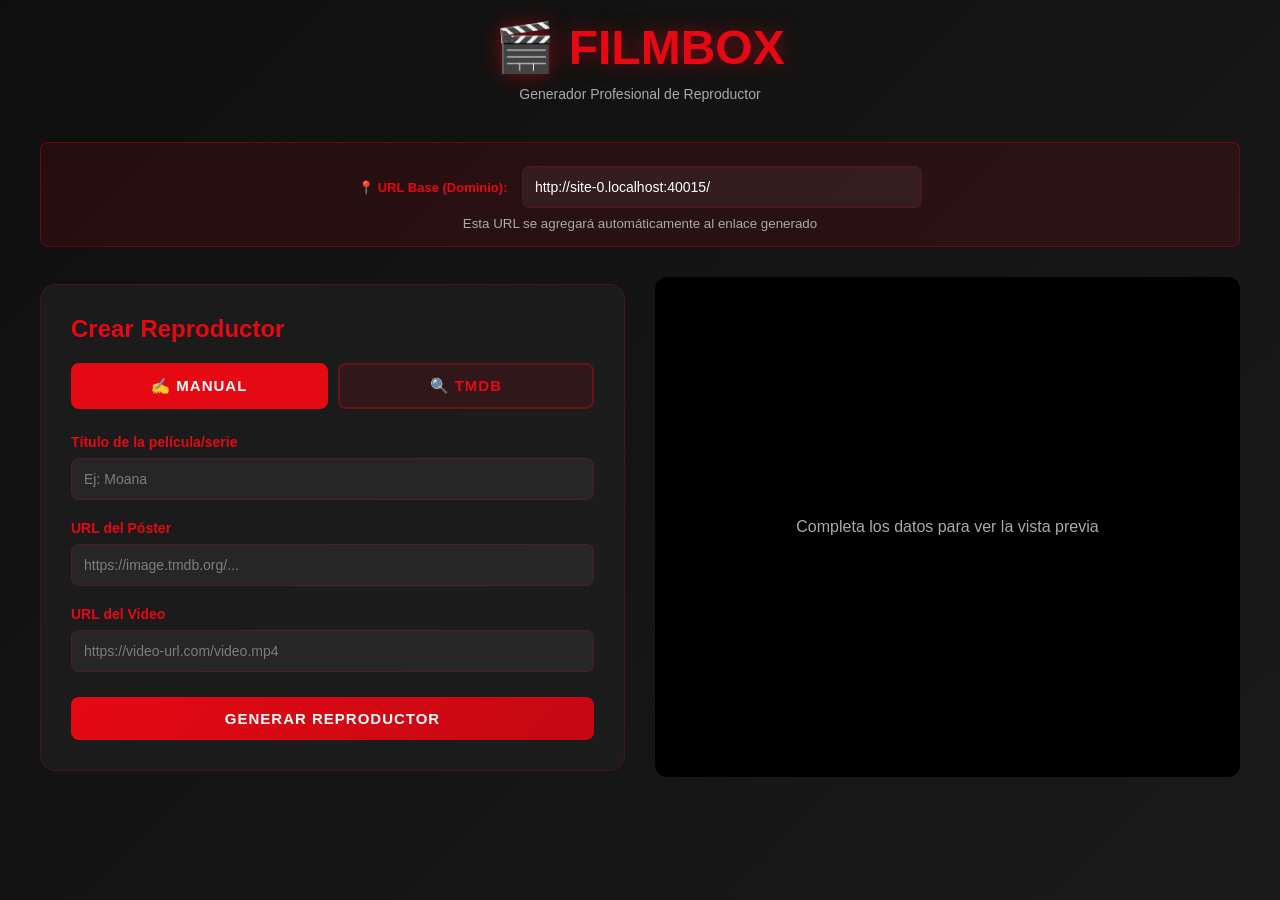
<file: index.html>
<!DOCTYPE html>
<html lang="es">
<head>
    <meta charset="UTF-8">
    <meta name="viewport" content="width=device-width, initial-scale=1.0">
    <title>FILMBOX - Generador de Reproductor</title>
    <style>
        * {
            margin: 0;
            padding: 0;
            box-sizing: border-box;
        }

        body {
            font-family: 'Segoe UI', Tahoma, Geneva, Verdana, sans-serif;
            background: linear-gradient(135deg, #0f0f0f 0%, #1a1a1a 100%);
            color: #fff;
            min-height: 100vh;
            padding: 20px;
        }

        .container {
            max-width: 1200px;
            margin: 0 auto;
        }

        header {
            text-align: center;
            margin-bottom: 40px;
        }

        .logo {
            font-size: 48px;
            font-weight: bold;
            color: #e50914;
            text-shadow: 0 0 20px rgba(229, 9, 20, 0.5);
            margin-bottom: 10px;
        }

        .subtitle {
            color: #aaa;
            font-size: 14px;
        }

        .domain-config {
            background: rgba(229, 9, 20, 0.1);
            border: 1px solid rgba(229, 9, 20, 0.3);
            border-radius: 8px;
            padding: 15px;
            margin-bottom: 30px;
            text-align: center;
        }

        .domain-config label {
            color: #e50914;
            font-weight: 600;
            font-size: 13px;
            display: inline-block;
            margin-right: 10px;
        }

        .domain-config input {
            width: 100%;
            max-width: 400px;
            padding: 10px;
            background: rgba(255, 255, 255, 0.05);
            border: 1px solid rgba(229, 9, 20, 0.2);
            border-radius: 6px;
            color: #fff;
            font-size: 13px;
            margin-top: 8px;
        }

        .domain-config input:focus {
            outline: none;
            background: rgba(229, 9, 20, 0.1);
            border-color: #e50914;
            box-shadow: 0 0 10px rgba(229, 9, 20, 0.2);
        }

        .domain-config input::placeholder {
            color: rgba(255, 255, 255, 0.4);
        }

        .main-content {
            display: grid;
            grid-template-columns: 1fr 1fr;
            gap: 30px;
            align-items: center;
        }

        .panel {
            background: rgba(30, 30, 30, 0.8);
            border: 1px solid rgba(229, 9, 20, 0.2);
            border-radius: 15px;
            padding: 30px;
            backdrop-filter: blur(10px);
        }

        .panel h2 {
            color: #e50914;
            margin-bottom: 20px;
            font-size: 24px;
        }

        .tab-buttons {
            display: flex;
            gap: 10px;
            margin-bottom: 25px;
        }

        .tab-btn {
            flex: 1;
            padding: 12px;
            background: rgba(229, 9, 20, 0.1);
            border: 2px solid rgba(229, 9, 20, 0.3);
            color: #e50914;
            border-radius: 8px;
            cursor: pointer;
            font-weight: bold;
            transition: all 0.3s;
        }

        .tab-btn.active {
            background: #e50914;
            color: #fff;
            border-color: #e50914;
        }

        .tab-btn:hover {
            border-color: #e50914;
            background: rgba(229, 9, 20, 0.2);
        }

        .tab-content {
            display: none;
        }

        .tab-content.active {
            display: block;
        }

        .form-group {
            margin-bottom: 20px;
        }

        label {
            display: block;
            margin-bottom: 8px;
            color: #e50914;
            font-weight: 600;
            font-size: 14px;
        }

        input[type="text"] {
            width: 100%;
            padding: 12px;
            background: rgba(255, 255, 255, 0.05);
            border: 1px solid rgba(229, 9, 20, 0.2);
            border-radius: 8px;
            color: #fff;
            font-size: 14px;
            transition: all 0.3s;
        }

        input[type="text"]:focus {
            outline: none;
            background: rgba(229, 9, 20, 0.1);
            border-color: #e50914;
            box-shadow: 0 0 10px rgba(229, 9, 20, 0.2);
        }

        input[type="text"]::placeholder {
            color: rgba(255, 255, 255, 0.4);
        }

        .search-results {
            margin-top: 15px;
            max-height: 400px;
            overflow-y: auto;
            border: 1px solid rgba(229, 9, 20, 0.1);
            border-radius: 8px;
            padding: 10px;
            background: rgba(0, 0, 0, 0.3);
        }

        .search-item {
            padding: 10px;
            margin-bottom: 8px;
            background: rgba(229, 9, 20, 0.05);
            border: 1px solid rgba(229, 9, 20, 0.1);
            border-radius: 6px;
            cursor: pointer;
            transition: all 0.3s;
            display: flex;
            gap: 10px;
            align-items: center;
        }

        .search-item:hover {
            background: rgba(229, 9, 20, 0.15);
            border-color: #e50914;
        }

        .search-item img {
            width: 40px;
            height: 60px;
            object-fit: cover;
            border-radius: 4px;
        }

        .search-item-info {
            flex: 1;
        }

        .search-item-title {
            color: #e50914;
            font-weight: bold;
            font-size: 14px;
        }

        .search-item-year {
            color: #aaa;
            font-size: 12px;
        }

        .buttons {
            display: flex;
            gap: 10px;
            margin-top: 25px;
        }

        button {
            flex: 1;
            padding: 13px;
            background: linear-gradient(135deg, #e50914 0%, #c40812 100%);
            color: #fff;
            border: none;
            border-radius: 8px;
            font-weight: bold;
            font-size: 15px;
            cursor: pointer;
            transition: all 0.3s;
            text-transform: uppercase;
            letter-spacing: 1px;
        }

        button:hover {
            transform: translateY(-2px);
            box-shadow: 0 10px 25px rgba(229, 9, 20, 0.3);
        }

        button:active {
            transform: translateY(0);
        }

        .button-secondary {
            background: rgba(229, 9, 20, 0.1);
            color: #e50914;
            border: 2px solid #e50914;
        }

        .button-secondary:hover {
            background: rgba(229, 9, 20, 0.2);
        }

        .preview {
            position: relative;
            border-radius: 12px;
            overflow: hidden;
            background: #000;
            height: 500px;
            display: flex;
            flex-direction: column;
            justify-content: center;
            align-items: center;
        }

        .preview-image {
            width: 100%;
            height: 100%;
            object-fit: cover;
            opacity: 0.5;
            position: absolute;
            top: 0;
            left: 0;
        }

        .preview-overlay {
            position: absolute;
            top: 0;
            left: 0;
            right: 0;
            bottom: 0;
            background: linear-gradient(to bottom, rgba(0,0,0,0.3), rgba(0,0,0,0.8));
            display: flex;
            flex-direction: column;
            justify-content: flex-end;
            padding: 30px;
            z-index: 2;
        }

        .preview-title {
            font-size: 32px;
            font-weight: bold;
            color: #fff;
            margin-bottom: 15px;
            text-shadow: 0 2px 10px rgba(0,0,0,0.8);
        }

        .preview-badge {
            display: inline-block;
            background: #e50914;
            color: #fff;
            padding: 8px 16px;
            border-radius: 20px;
            font-weight: bold;
            font-size: 12px;
            width: fit-content;
        }

        .preview-subtitle {
            display: inline-block;
            color: #ccc;
            padding: 5px 0;
            font-size: 13px;
            margin-bottom: 10px;
        }

        .play-icon {
            position: absolute;
            top: 50%;
            left: 50%;
            transform: translate(-50%, -50%);
            width: 80px;
            height: 80px;
            background: rgba(229, 9, 20, 0.8);
            border-radius: 50%;
            display: flex;
            align-items: center;
            justify-content: center;
            z-index: 3;
            font-size: 40px;
            box-shadow: 0 0 30px rgba(229, 9, 20, 0.6);
        }

        .no-preview {
            text-align: center;
            color: #aaa;
            font-size: 16px;
        }

        .success-message {
            background: rgba(76, 175, 80, 0.2);
            border: 1px solid #4caf50;
            color: #4caf50;
            padding: 15px;
            border-radius: 8px;
            margin-bottom: 20px;
            display: none;
            text-align: center;
            animation: slideDown 0.3s ease;
        }

        @keyframes slideDown {
            from {
                opacity: 0;
                transform: translateY(-10px);
            }
            to {
                opacity: 1;
                transform: translateY(0);
            }
        }

        .result-box {
            background: rgba(229, 9, 20, 0.1);
            border: 2px solid #e50914;
            padding: 20px;
            border-radius: 8px;
            margin-top: 20px;
            display: none;
            animation: slideDown 0.3s ease;
        }

        .result-label {
            color: #e50914;
            font-weight: bold;
            margin-bottom: 10px;
            font-size: 12px;
            text-transform: uppercase;
        }

        .result-link {
            background: rgba(0, 0, 0, 0.5);
            color: #4caf50;
            padding: 12px;
            border-radius: 6px;
            word-break: break-all;
            font-size: 11px;
            font-family: 'Courier New', monospace;
            margin-bottom: 10px;
            max-height: 120px;
            overflow-y: auto;
            border: 1px solid rgba(255, 255, 255, 0.1);
        }

        .tmdb-selected {
            background: rgba(229, 9, 20, 0.1);
            padding: 10px;
            border-radius: 6px;
            border: 1px solid rgba(229, 9, 20, 0.3);
            margin-bottom: 15px;
            display: none;
        }

        .tmdb-selected-label {
            font-size: 11px;
            color: #aaa;
            margin-bottom: 5px;
            text-transform: uppercase;
        }

        .tmdb-selected-title {
            color: #e50914;
            font-weight: bold;
            font-size: 14px;
        }

        @media (max-width: 768px) {
            .main-content {
                grid-template-columns: 1fr;
            }

            .preview {
                height: 300px;
            }

            .logo {
                font-size: 36px;
            }

            .preview-title {
                font-size: 24px;
            }
        }

        .scrollbar::-webkit-scrollbar {
            width: 6px;
        }

        .scrollbar::-webkit-scrollbar-track {
            background: transparent;
        }

        .scrollbar::-webkit-scrollbar-thumb {
            background: rgba(229, 9, 20, 0.3);
            border-radius: 3px;
        }

        .scrollbar::-webkit-scrollbar-thumb:hover {
            background: rgba(229, 9, 20, 0.5);
        }

        .loading {
            display: none;
            text-align: center;
            color: #e50914;
            font-size: 14px;
            margin: 10px 0;
        }

        .spinner {
            display: inline-block;
            width: 14px;
            height: 14px;
            border: 2px solid rgba(229, 9, 20, 0.3);
            border-top-color: #e50914;
            border-radius: 50%;
            animation: spin 0.6s linear infinite;
        }

        @keyframes spin {
            to { transform: rotate(360deg); }
        }
    </style>
</head>
<body>
    <div class="container">
        <header>
            <div class="logo">🎬 FILMBOX</div>
            <div class="subtitle">Generador Profesional de Reproductor</div>
        </header>

        <!-- Configuración de Dominio -->
        <div class="domain-config">
            <label>📍 URL Base (Dominio):</label>
            <input type="text" id="baseDomain" placeholder="Ej: https://tudominio.com o https://usuario.github.io/repositorio" value="">
            <small style="color: #aaa; display: block; margin-top: 8px;">Esta URL se agregará automáticamente al enlace generado</small>
        </div>

        <div class="main-content">
            <!-- Panel Izquierdo -->
            <div class="panel">
                <h2>Crear Reproductor</h2>

                <div class="success-message" id="successMsg">✓ ¡Reproductor generado exitosamente!</div>

                <!-- Tabs -->
                <div class="tab-buttons">
                    <button class="tab-btn active" onclick="switchTab('manual')">✍️ Manual</button>
                    <button class="tab-btn" onclick="switchTab('tmdb')">🔍 TMDB</button>
                </div>

                <!-- TAB MANUAL -->
                <div id="manual" class="tab-content active">
                    <div class="form-group">
                        <label>Título de la película/serie</label>
                        <input type="text" id="manual-titulo" placeholder="Ej: Moana" oninput="updatePreview()">
                    </div>

                    <div class="form-group">
                        <label>URL del Póster</label>
                        <input type="text" id="manual-poster" placeholder="https://image.tmdb.org/..." oninput="updatePreview()">
                    </div>

                    <div class="form-group">
                        <label>URL del Video</label>
                        <input type="text" id="manual-video" placeholder="https://video-url.com/video.mp4">
                    </div>
                </div>

                <!-- TAB TMDB -->
                <div id="tmdb" class="tab-content">
                    <div class="form-group">
                        <label>Buscar película o serie</label>
                        <input type="text" id="tmdb-search" placeholder="Escribe el nombre..." autocomplete="off">
                        <div class="loading" id="tmdbLoading">
                            <div class="spinner"></div> Buscando...
                        </div>
                        <div id="tmdb-results" class="search-results scrollbar"></div>
                    </div>

                    <div class="form-group">
                        <label>URL del Video</label>
                        <input type="text" id="tmdb-video" placeholder="https://video-url.com/video.mp4">
                    </div>

                    <div id="tmdb-selected" class="tmdb-selected">
                        <div class="tmdb-selected-label">📺 Seleccionado</div>
                        <div class="tmdb-selected-title" id="tmdb-selected-title"></div>
                    </div>
                </div>

                <!-- Botones -->
                <div class="buttons">
                    <button onclick="generarReproductor()">Generar Reproductor</button>
                </div>

                <!-- Resultado -->
                <div class="result-box" id="resultBox">
                    <div class="result-label">📎 Link Directo del Reproductor</div>
                    <div class="result-link" id="resultLink"></div>
                    <button class="button-secondary" onclick="copiarEnlace()">📋 Copiar Enlace</button>
                </div>
            </div>

            <!-- Panel Derecho - Preview -->
            <div class="preview" id="preview">
                <div class="no-preview">Completa los datos para ver la vista previa</div>
                <img id="previewImg" class="preview-image" style="display: none;">
                <div class="play-icon" style="display: none;" id="playIcon">▶</div>
                <div class="preview-overlay" style="display: none;" id="previewOverlay">
                    <div class="preview-subtitle">ESTÁS VIENDO</div>
                    <div class="preview-title" id="previewTitle"></div>
                    <div class="preview-badge">FILMBOX</div>
                </div>
            </div>
        </div>
    </div>

    <script>
        const TMDB_API_KEY = "38e497c6c1a043d1341416e80915669f";
        let selectedTmdbData = null;
        let currentTab = 'manual';
        let tmdbSearchTimeout;

        // Detectar dominio automáticamente si no está configurado
        window.addEventListener('load', function() {
            const baseDomainInput = document.getElementById('baseDomain');
            if (!baseDomainInput.value) {
                baseDomainInput.value = window.location.origin + window.location.pathname.replace(/[^/]*$/, '');
            }
        });

        function switchTab(tab) {
            currentTab = tab;
            document.querySelectorAll('.tab-content').forEach(el => el.classList.remove('active'));
            document.querySelectorAll('.tab-btn').forEach(el => el.classList.remove('active'));
            document.getElementById(tab).classList.add('active');
            document.querySelector(`[onclick="switchTab('${tab}')"]`).classList.add('active');
            selectedTmdbData = null;
            document.getElementById('tmdb-selected').style.display = 'none';
            updatePreview();
        }

        function toBase64UTF8(str) {
            const encoder = new TextEncoder();
            const bytes = encoder.encode(str);
            let binary = "";
            bytes.forEach(b => binary += String.fromCharCode(b));
            return btoa(binary);
        }

        document.getElementById("tmdb-search").addEventListener("input", function() {
            const query = this.value.trim();
            clearTimeout(tmdbSearchTimeout);
            
            if (!query) {
                document.getElementById("tmdb-results").innerHTML = "";
                document.getElementById("tmdbLoading").style.display = "none";
                return;
            }

            document.getElementById("tmdbLoading").style.display = "block";

            tmdbSearchTimeout = setTimeout(() => {
                fetch(`https://api.themoviedb.org/3/search/multi?api_key=${TMDB_API_KEY}&language=es-MX&query=${encodeURIComponent(query)}`)
                    .then(res => res.json())
                    .then(data => {
                        document.getElementById("tmdbLoading").style.display = "none";
                        const results = data.results || [];
                        let html = "";
                        
                        results.forEach(item => {
                            if ((item.media_type === "movie" || item.media_type === "tv") && item.poster_path) {
                                const titulo = item.title || item.name;
                                const fecha = item.release_date || item.first_air_date || "";
                                const year = fecha.split("-")[0];
                                const poster = `https://image.tmdb.org/t/p/w200${item.poster_path}`;
                                const backdrop = item.backdrop_path ? `https://image.tmdb.org/t/p/original${item.backdrop_path}` : poster;

                                html += `
                                    <div class="search-item" onclick="selectTmdbItem('${titulo.replace(/'/g, "&apos;")}', '${backdrop}', '${poster}')">
                                        <img src="${poster}" alt="${titulo}">
                                        <div class="search-item-info">
                                            <div class="search-item-title">${titulo}</div>
                                            <div class="search-item-year">${year}</div>
                                        </div>
                                    </div>
                                `;
                            }
                        });
                        
                        document.getElementById("tmdb-results").innerHTML = html || "<div style='color: #aaa; padding: 10px;'>No se encontraron resultados</div>";
                    })
                    .catch(err => {
                        document.getElementById("tmdbLoading").style.display = "none";
                        console.error(err);
                    });
            }, 500);
        });

        function selectTmdbItem(titulo, backdrop, poster) {
            selectedTmdbData = { titulo, backdrop, poster };
            document.getElementById("tmdb-results").innerHTML = "";
            document.getElementById("tmdb-search").value = titulo;
            document.getElementById("tmdb-selected-title").textContent = titulo;
            document.getElementById("tmdb-selected").style.display = "block";
            updatePreview();
        }

        function updatePreview() {
            let titulo = "";
            let poster = "";

            if (currentTab === "manual") {
                titulo = document.getElementById("manual-titulo").value.trim();
                poster = document.getElementById("manual-poster").value.trim();
            } else {
                if (selectedTmdbData) {
                    titulo = selectedTmdbData.titulo;
                    poster = selectedTmdbData.backdrop;
                }
            }

            const previewImg = document.getElementById("previewImg");
            const playIcon = document.getElementById("playIcon");
            const previewOverlay = document.getElementById("previewOverlay");
            const previewTitle = document.getElementById("previewTitle");
            const noPreview = document.querySelector(".no-preview");

            if (titulo && poster) {
                previewImg.src = poster;
                previewImg.style.display = "block";
                playIcon.style.display = "flex";
                previewOverlay.style.display = "flex";
                previewTitle.textContent = titulo;
                if (noPreview) noPreview.style.display = "none";
            } else {
                previewImg.style.display = "none";
                playIcon.style.display = "none";
                previewOverlay.style.display = "none";
                if (noPreview) noPreview.style.display = "block";
            }
        }

        function generarReproductor() {
            let titulo = "";
            let poster = "";
            let video = "";
            const baseDomain = document.getElementById('baseDomain').value.trim();

            if (!baseDomain) {
                alert("⚠️ Configura la URL base (Dominio)");
                return;
            }

            if (currentTab === "manual") {
                titulo = document.getElementById("manual-titulo").value.trim();
                poster = document.getElementById("manual-poster").value.trim();
                video = document.getElementById("manual-video").value.trim();

                if (!titulo || !poster || !video) {
                    alert("⚠️ Completa todos los campos del formulario manual");
                    return;
                }
            } else {
                video = document.getElementById("tmdb-video").value.trim();

                if (!selectedTmdbData || !video) {
                    alert("⚠️ Selecciona una película/serie y añade la URL del video");
                    return;
                }

                titulo = selectedTmdbData.titulo;
                poster = selectedTmdbData.backdrop;
            }

            const v = toBase64UTF8(video);
            const t = toBase64UTF8(titulo);
            const p = toBase64UTF8(poster);

            // Construir URL con dominio base
            let baseUrl = baseDomain;
            if (!baseUrl.endsWith('/')) {
                baseUrl += '/';
            }

            const enlace = baseUrl + `player.html?video=${v}&poster=${p}&title=${t}`;

            document.getElementById("resultLink").textContent = enlace;
            document.getElementById("resultBox").style.display = "block";
            document.getElementById("successMsg").style.display = "block";

            setTimeout(() => {
                document.getElementById("successMsg").style.display = "none";
            }, 4000);
        }

        function copiarEnlace() {
            const enlace = document.getElementById("resultLink").textContent;
            navigator.clipboard.writeText(enlace).then(() => {
                alert("✓ Enlace copiado al portapapeles:\n" + enlace);
            }).catch(() => {
                alert("⚠️ Error al copiar");
            });
        }
    </script>
</body>
</html>
</file>
